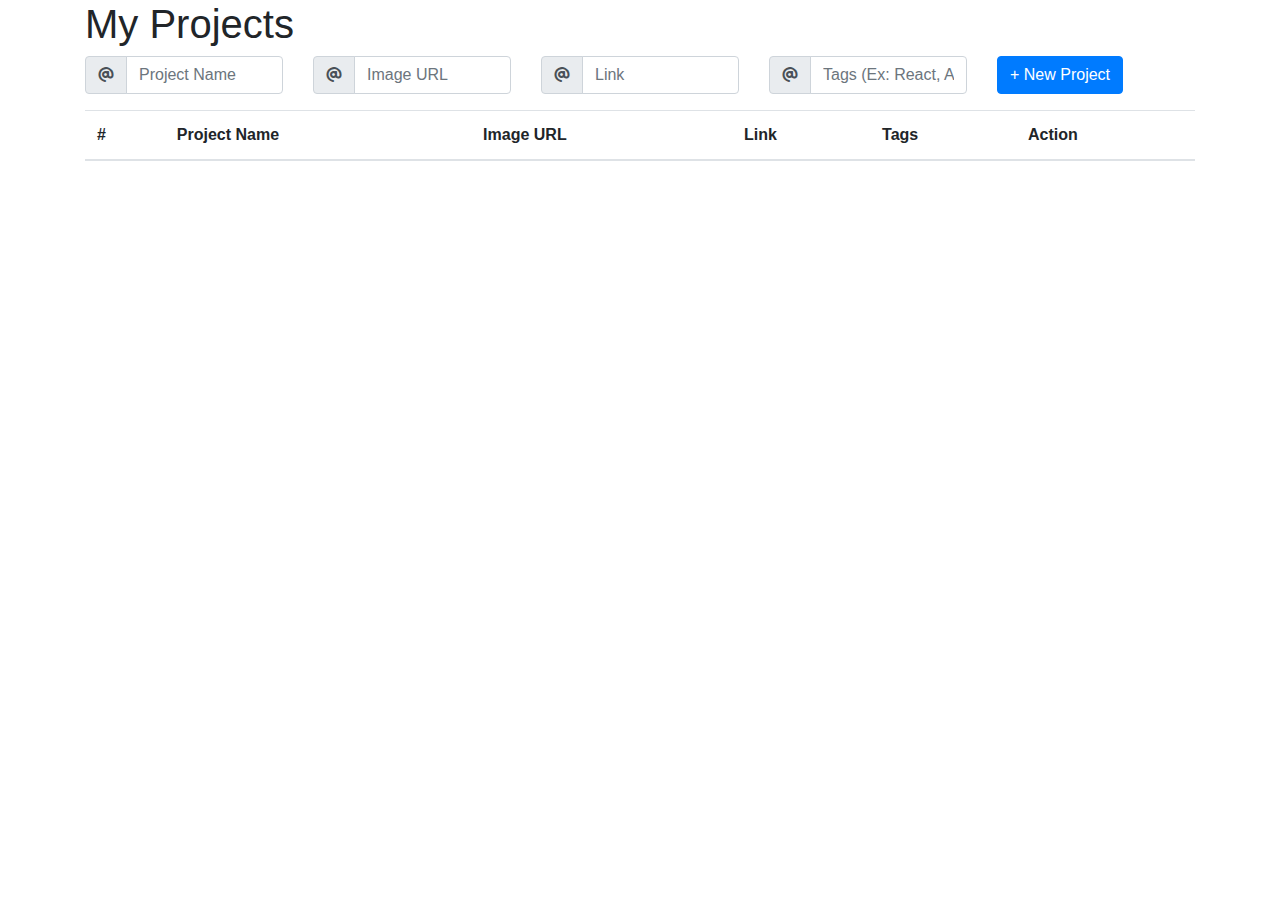
<file: Bai 2/admin.html>
<!DOCTYPE html>
<html lang="en">
  <head>
    <meta charset="UTF-8" />
    <meta name="viewport" content="width=device-width, initial-scale=1.0" />
    <title>Admin - Project Management</title>
    <link
      rel="stylesheet"
      href="https://cdnjs.cloudflare.com/ajax/libs/font-awesome/6.0.0-beta3/css/all.min.css"
    />
    <link
      rel="stylesheet"
      href="https://stackpath.bootstrapcdn.com/bootstrap/4.3.1/css/bootstrap.min.css"
    />
    
  </head>
  <body>
    <div class="container">
      <h1>My Projects</h1>
      <div class="row mb-3">
        <div class="col">
          <div class="input-group">
            <div class="input-group-prepend">
              <span class="input-group-text"><i class="fas fa-at"></i></span>
            </div>
            <input
              type="text"
              class="form-control"
              placeholder="Project Name"
              id="projectName"
            />
          </div>
        </div>
        <div class="col">
          <div class="input-group">
            <div class="input-group-prepend">
              <span class="input-group-text"><i class="fas fa-at"></i></span>
            </div>
            <input
              type="text"
              class="form-control"
              placeholder="Image URL"
              id="imageUrl"
            />
          </div>
        </div>
        <div class="col">
          <div class="input-group">
            <div class="input-group-prepend">
              <span class="input-group-text"><i class="fas fa-at"></i></span>
            </div>
            <input
              type="text"
              class="form-control"
              placeholder="Link"
              id="link"
            />
          </div>
        </div>
        <div class="col">
          <div class="input-group">
            <div class="input-group-prepend">
              <span class="input-group-text"><i class="fas fa-at"></i></span>
            </div>
            <input
              type="text"
              class="form-control"
              placeholder="Tags (Ex: React, Angular)"
              id="tags"
            />
          </div>
        </div>
        <div class="col">
          <button class="btn btn-primary" onclick="addProject()">
            + New Project
          </button>
        </div>
      </div>

      <table id="theTable" class="table">
        <thead>
          <tr>
            <th>#</th>
            <th>Project Name</th>
            <th>Image URL</th>
            <th>Link</th>
            <th>Tags</th>
            <th>Action</th>
          </tr>
        </thead>
        <tbody id="theTableBody"></tbody>
      </table>
    </div>
    <script src="https://code.jquery.com/jquery-3.3.1.slim.min.js"></script>
    <script src="https://stackpath.bootstrapcdn.com/bootstrap/4.3.1/js/bootstrap.min.js"></script>
    <script src="admin.js"></script>
  </body>
</html>
</file>
